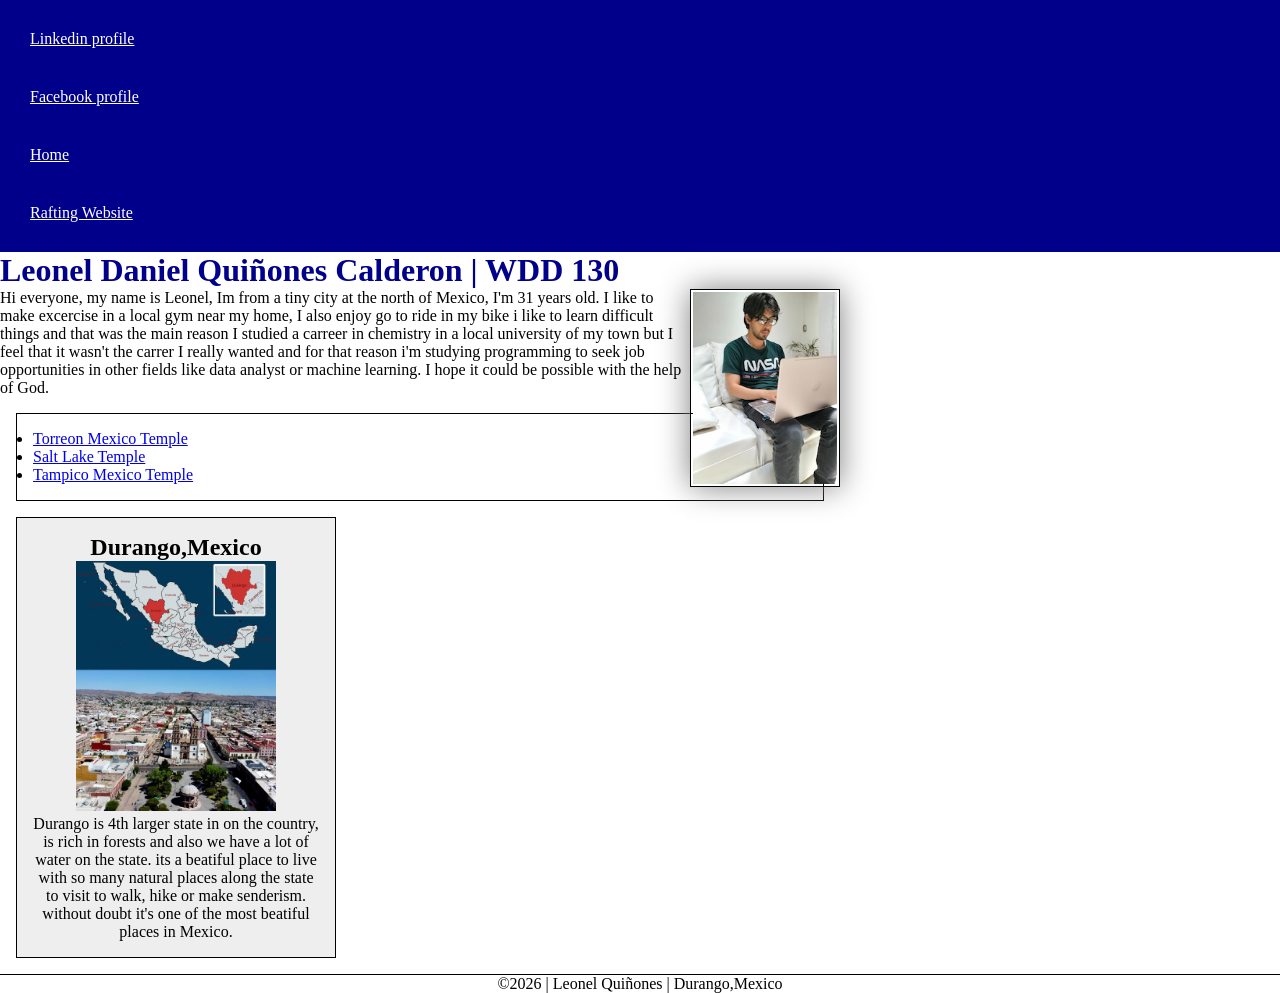
<file: index.html>
<!DOCTYPE html>
<html lang="en">

<head>

    <meta charset="UTF-8">
    <meta name="viewport" content="width=device-width, initial-scale=1.0">
    <title>Leonel Daniel Quiñones Calderon | WDD 130</title>
    <meta name="description" content="The purpose of this page is to show the progression im making in coding,
      specially in html language">
    <meta name="author" content="Leonel Quinones">

    <link rel="stylesheet" href="styles/styles.css">

</head>

<body>
    <header>
        <nav>
            <a href="https: //linkedin.com.">Linkedin profile</a>
            <a href="https://facebook.com.">Facebook profile</a>
            <a href="#">Home</a>
            <a href="wwr/">Rafting Website</a>
        </nav>
    </header>

    <main>
        <h1> Leonel Daniel Quiñones Calderon | WDD 130</h1>
        <img src="images/profile.png" alt="Leonel Daniel Quiñones Calderon" width="200">
        <p> Hi everyone, my name is Leonel, Im from a tiny city at the north of Mexico, I'm 31 years
            old. I like to make excercise in a local gym near my home, I also enjoy go to ride in my
            bike
            i like to learn difficult things and that was the main reason I studied a carreer in
            chemistry
            in a local university of my town but I feel that it wasn't the carrer I really wanted
            and for that reason i'm studying programming to seek job opportunities in other fields
            like
            data analyst or machine learning. I hope it could be possible with the help of God.

        </p>
        <ul class="box">
            <li><a href="https://www.churchofjesuschrist.org/temples/details/torreon-mexico-temple?lang=spa"
                  target="_blank">Torreon Mexico Temple</a></li>
            <li><a href="https://www.churchofjesuschrist.org/temples/details/salt-lake-temple?lang=spa"
                  target="_blank">Salt Lake Temple</a></li>
            <li><a href="https://www.churchofjesuschrist.org/temples/details/tampico-mexico-temple?lang=spa"
                  target="_blank">Tampico Mexico Temple</a></li>

        </ul>
    </main>

    <aside class="box">
        <h2>Durango,Mexico</h2>
        <img src="images/durango_on_the_map.jpg" alt="Where is located Durango on Mexico map">
        <p>Durango is 4th larger state in on the country, is rich in forests and also we
            have a lot of water on the state. its a beatiful place to live with so many
            natural places along the state to visit to walk, hike or make senderism. without
            doubt it's one of the most beatiful places in Mexico.
        </p>
    </aside>

    <footer>
        <p>©2026 | Leonel Quiñones | Durango,Mexico</p>

    </footer>

</body>

</html>
</file>
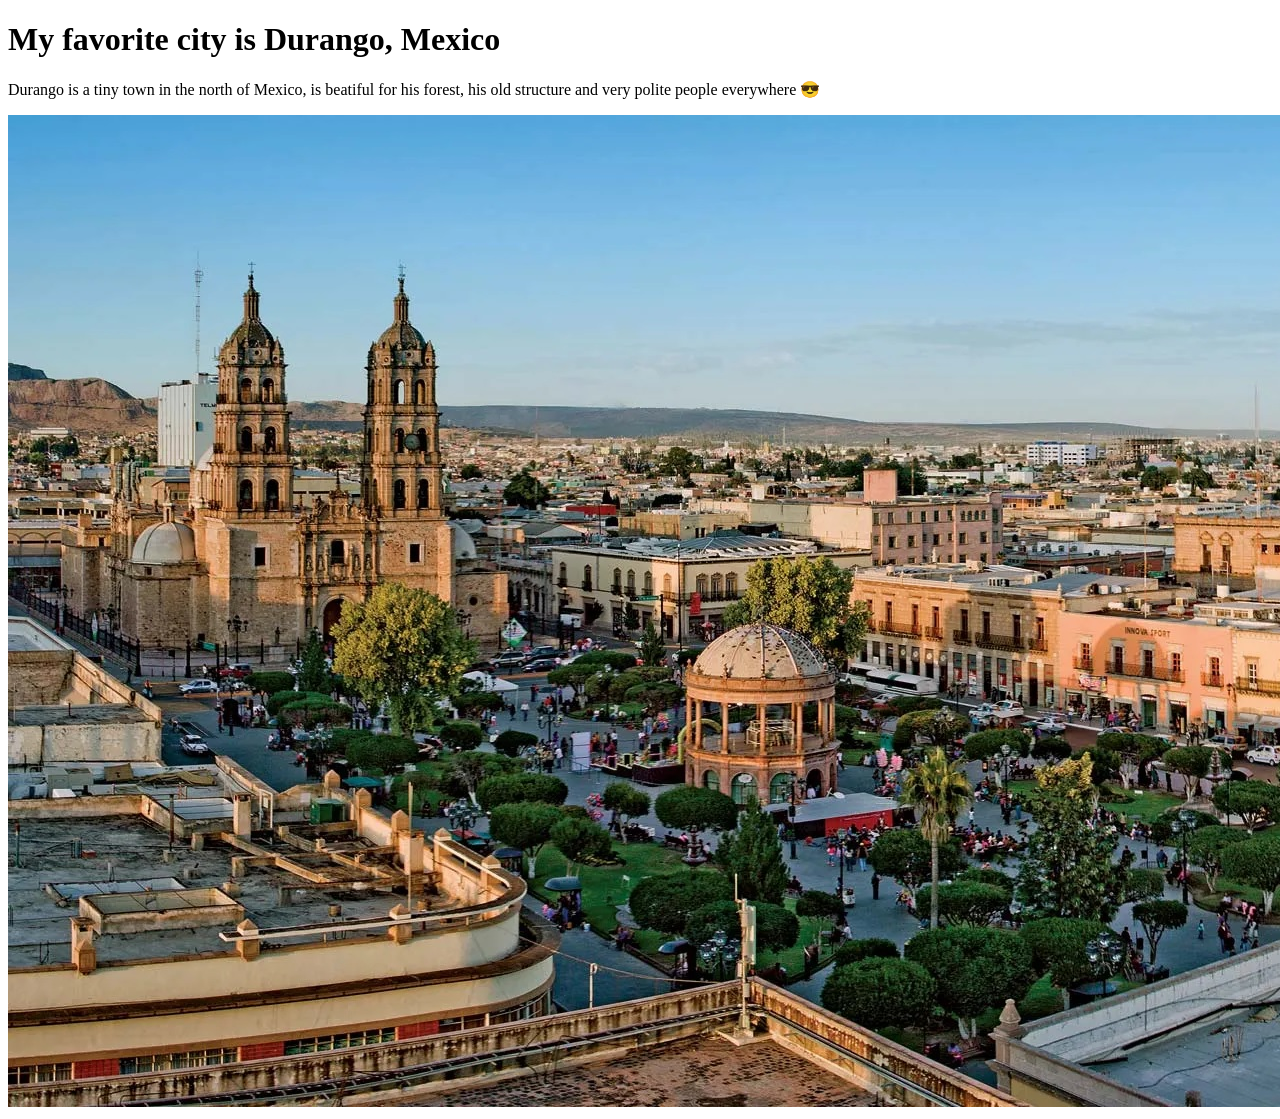
<file: week01/favorite-city.html>
<!DOCTYPE html>
<html>
<head>
    <title>My favorite city</title>
</head>
<body>
    <h1>My favorite city is Durango, Mexico</h1>
    <p>Durango is a tiny town in the north of Mexico, is beatiful
        for his forest, his old structure and very polite people everywhere 😎</p>
   <img src="images/Durango.jpg" alt="Center of Durango city"> 
</body>
</html>
</file>
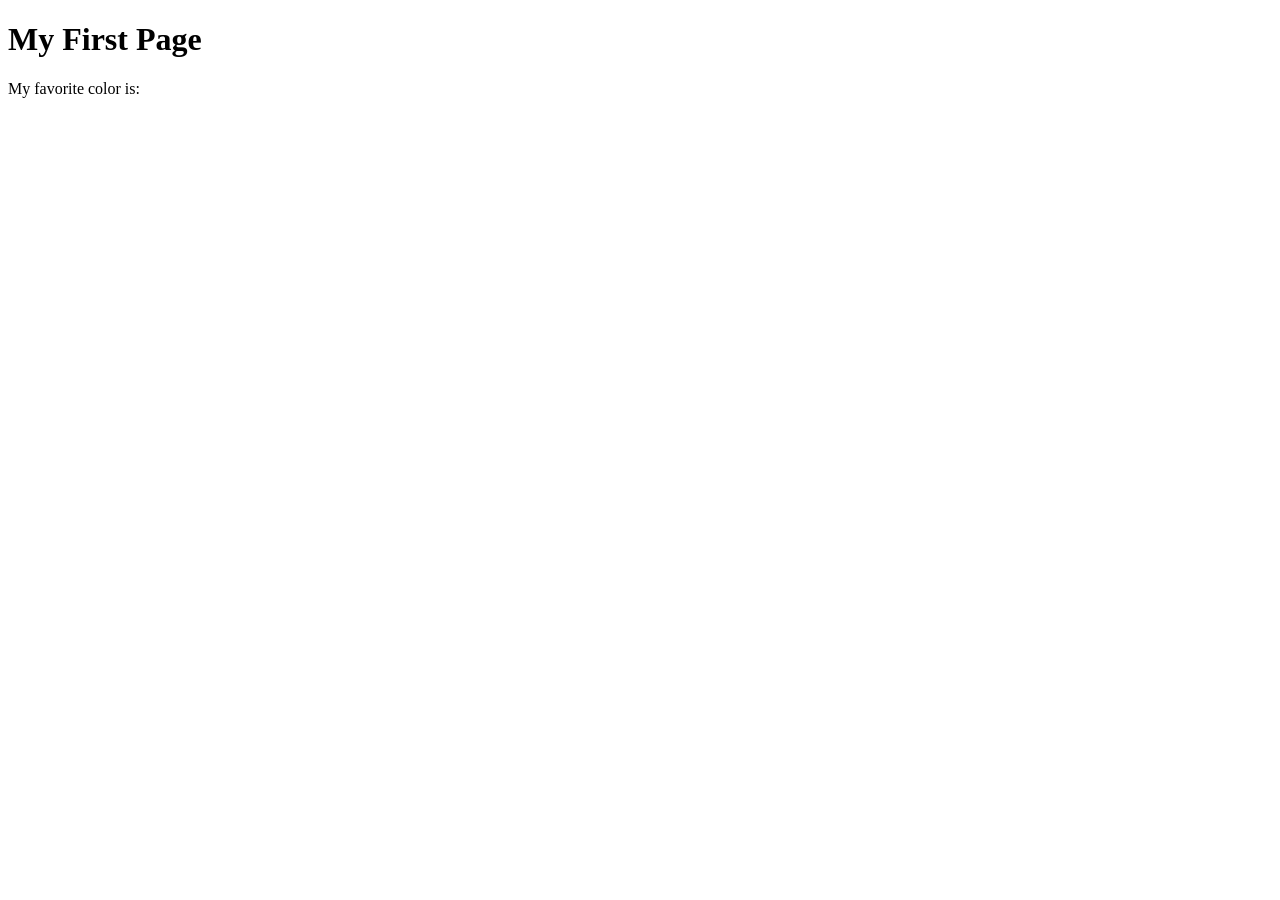
<file: week01/first-page.html>
<!DOCTYPE html>
<html lang="en">
<head>
    <meta charset="UTF-8">
    <meta name="viewport" content="width=device-width, initial-scale=1.0">
    <title>My First Page</title>
</head>
<body>
    <h1>My First Page</h1>
    <p>My favorite color is: </p>
</body>
</html>
</file>
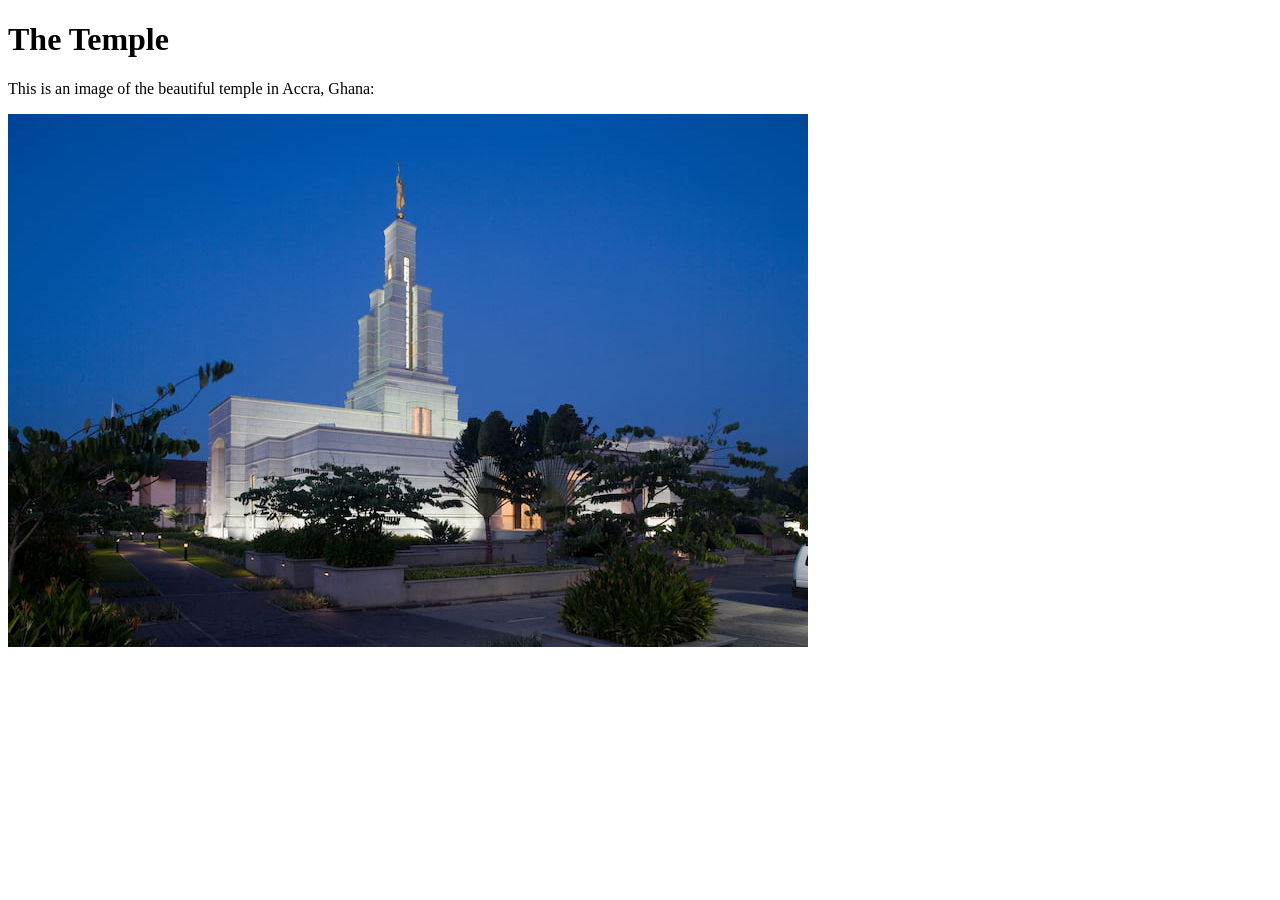
<file: week01/images-solution.html>
<!DOCTYPE html>
<html lang="en">
<head>
    <meta charset="UTF-8">
    <meta name="viewport" content="width=device-width, initial-scale=1.0">
    <title>Temple Image</title>
</head>
<body>
    <h1>The Temple</h1>
    <p>This is an image of the beautiful temple in Accra, Ghana:</p>
    <img src="images/temple-small.jpg" alt="The Accra Ghana Temple">
    
</body>
</html>
</file>
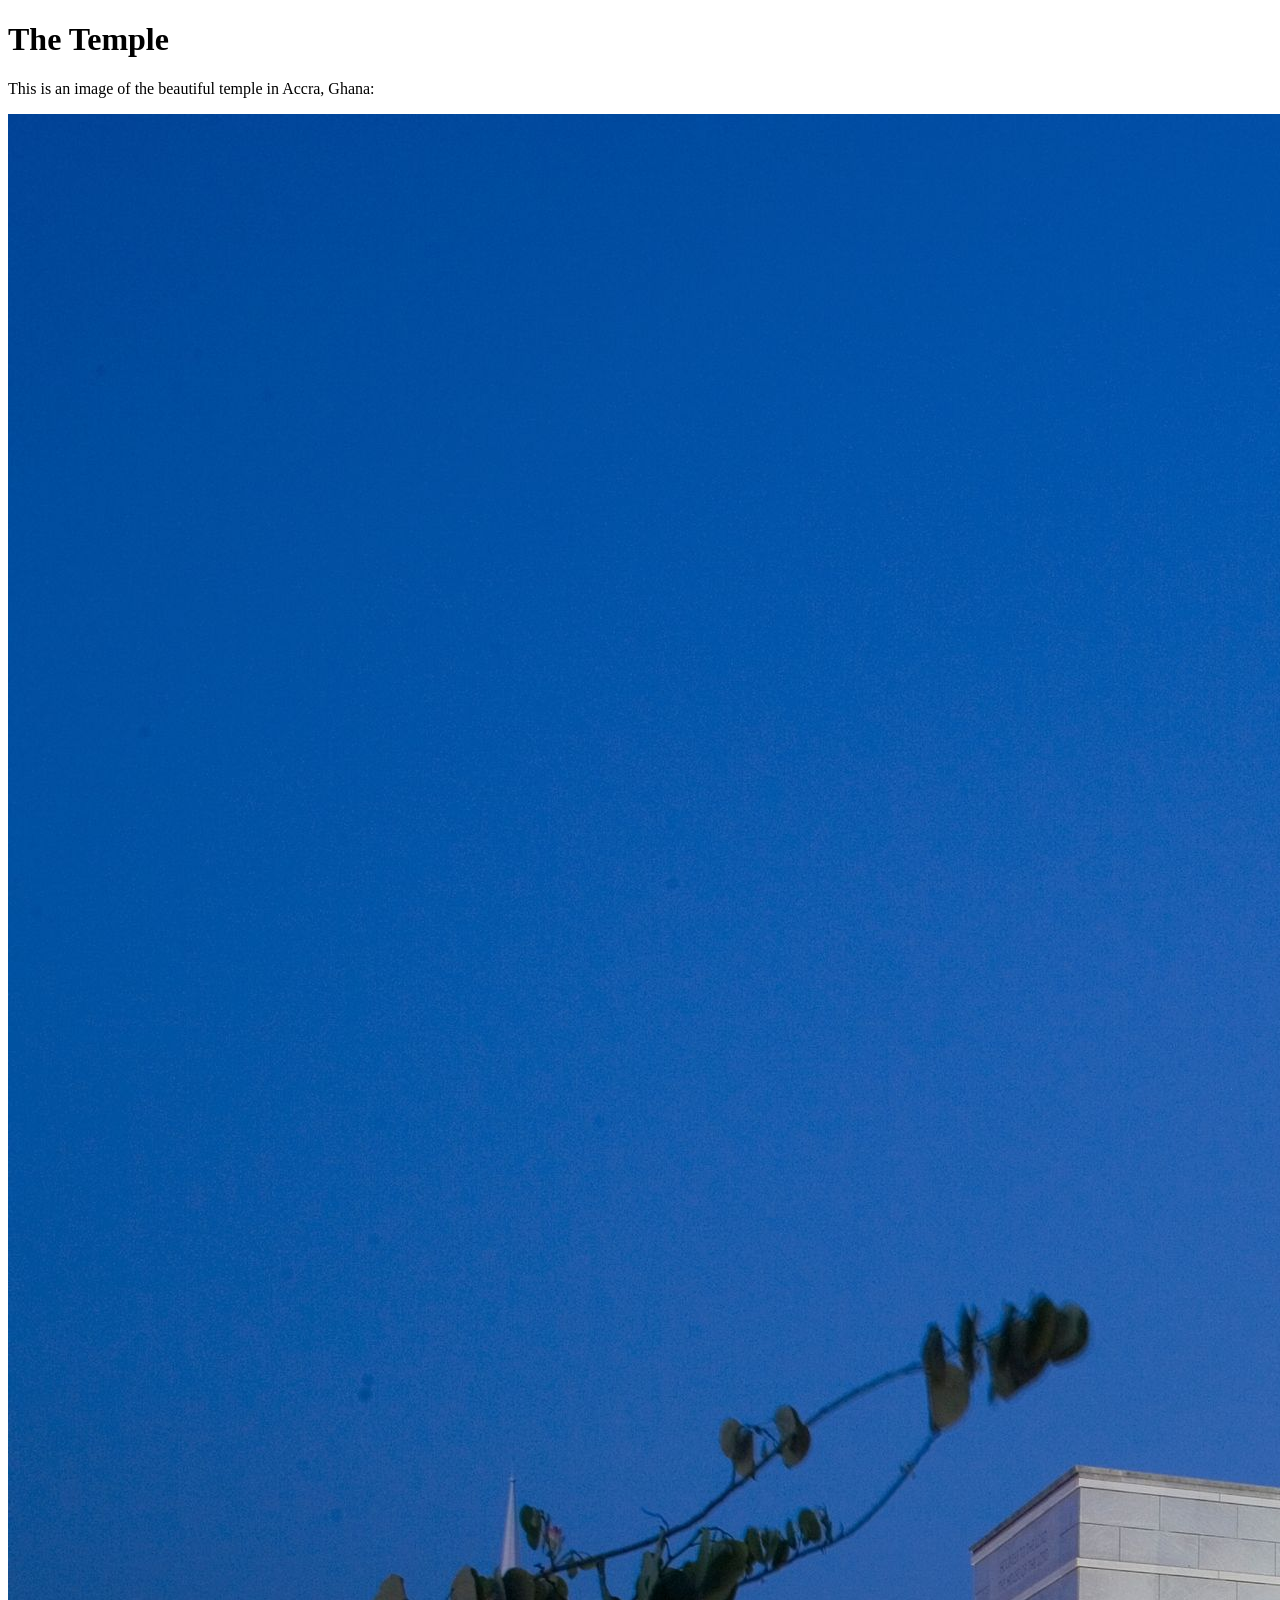
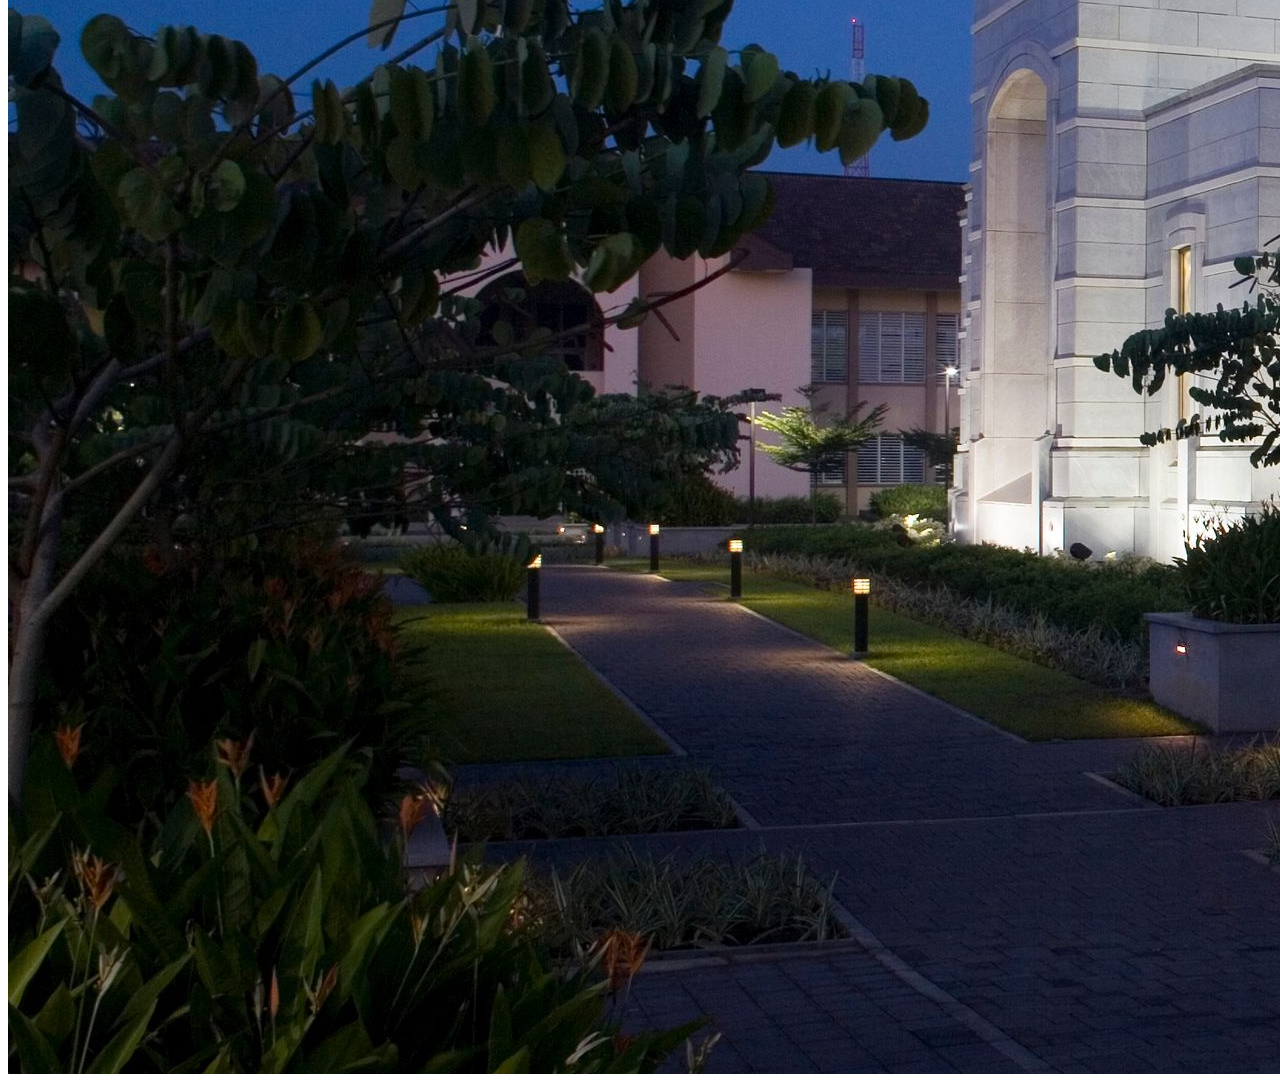
<file: week01/images.html>
<!DOCTYPE html>
<html lang="en">
<head>
    <meta charset="UTF-8">
    <meta name="viewport" content="width=device-width, initial-scale=1.0">
    <title>Temple Image</title>
</head>
<body>
    <h1>The Temple</h1>
    <p>This is an image of the beautiful temple in Accra, Ghana:</p>
    <img src="images/temple-large.jpeg" alt="The Accra Ghana Temple">
    
</body>
</html>
</file>
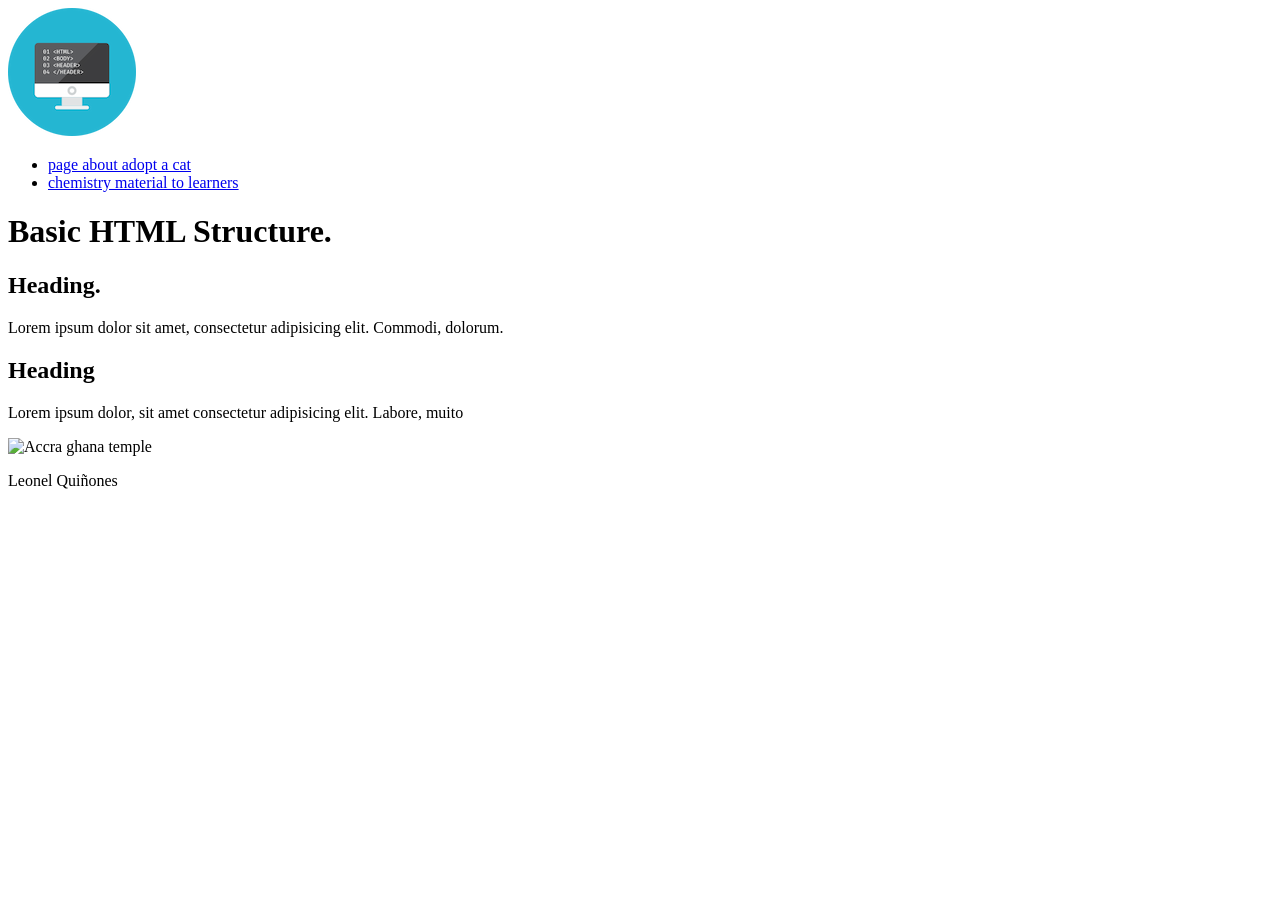
<file: week02/basic-layout.html>
<!DOCTYPE html>
<html lang="en-US">
<head>
    <meta charset="UTF-8">
    <meta name="viewport" content="width=device-width, initial-scale=1.0">
    <title>Basic HTML Structure</title>
    <meta name="description" content="A basic HTML structure example using semantic HTML elements">
    <meta name="author" content="Leonel Quiñones">
</head>
<body>
    <header>
        <img src="images/basic-logo-opt.png" alt="A computer logo with code in it">
    </header>
    <nav>
        <ul>
            <li><a href="https://ticamx.com/">page about adopt a cat</a></li>
            <li><a href="https://chemcollective.org/">chemistry material to learners</a></li>
        </ul>
    </nav>
    <main>
        <h1>Basic HTML Structure.</h1>
        <section>
            <h2>Heading.</h2>
            <p>Lorem ipsum dolor sit amet, consectetur adipisicing elit. Commodi, dolorum.</p>
        </section>
        <section>
            <h2>Heading</h2>
            <p>Lorem ipsum dolor, sit amet consectetur adipisicing elit. Labore, muito</p>
        </section>
    </main>
    <aside>
        <img src"https://www.churchofjesuschrist.org/temples/photo-gallery?lang=spa" alt="Accra ghana temple" width="200">
    </aside>
    <footer>
        <p>Leonel Quiñones</p> 
    </footer>
</body>
</html>
</file>
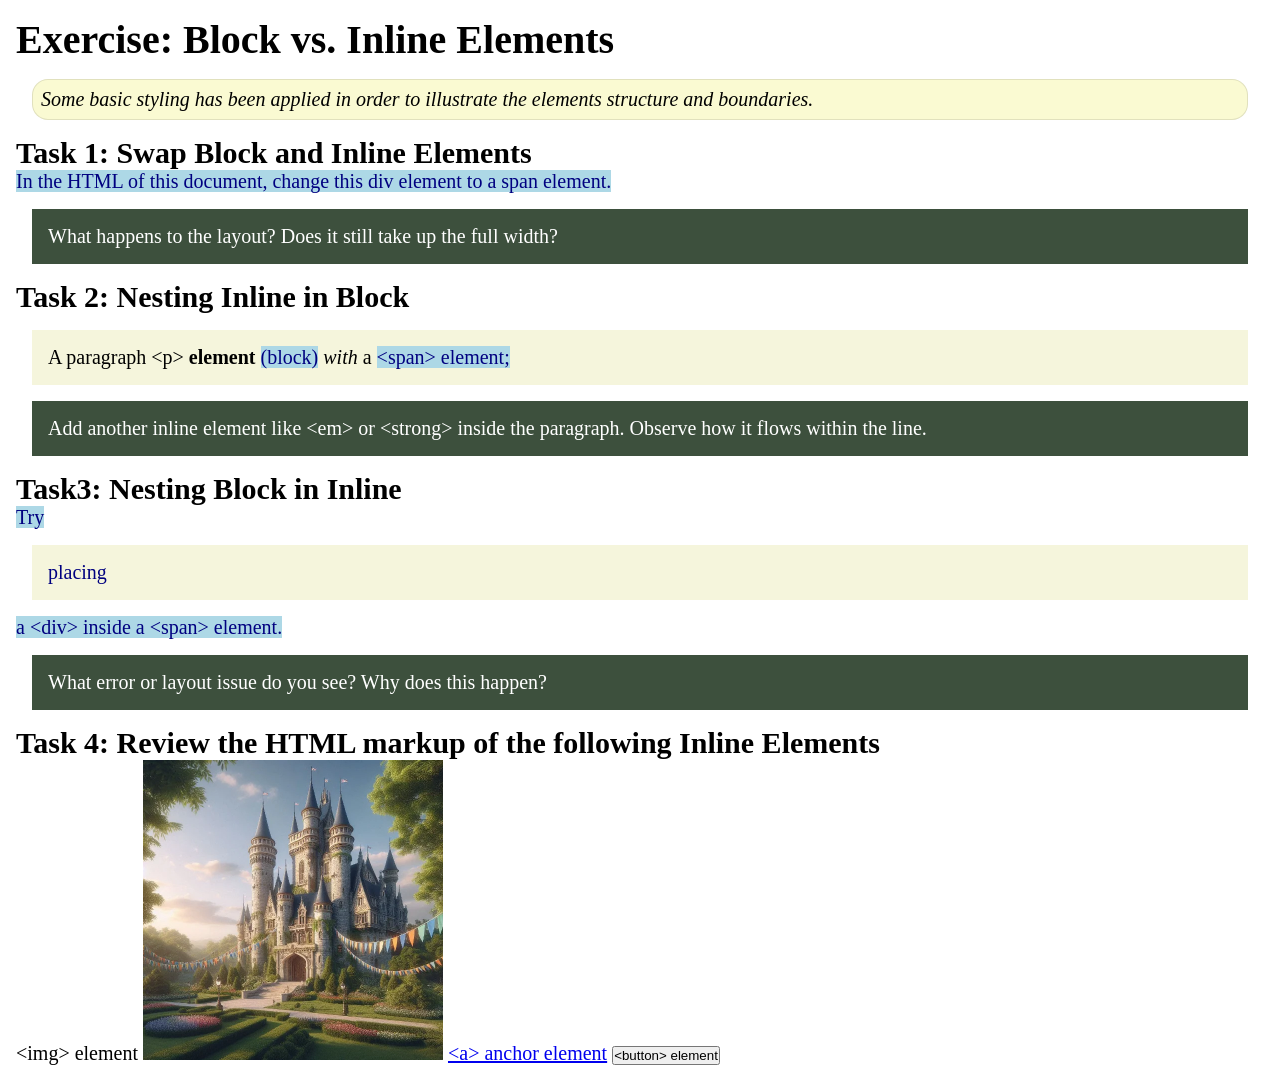
<file: week02/block-vs-inline.html>
<!DOCTYPE html>
<html lang="en">

<head>
    <meta charset="UTF-8">
    <meta name="viewport" content="width=device-width, initial-scale=1.0">
    <title>Exercise: Block vs. Inline Elements</title>
    <link rel="stylesheet" href="styles/block-vs-inline.css">
</head>

<body>
    <main>
        <h1>Exercise: Block vs. Inline Elements</h1>
        <p class="note">Some basic styling has been applied in order to illustrate the elements structure and
            boundaries.</p>

        <h2>Task 1: Swap Block and Inline Elements</h2>
        <span>In the HTML of this document, change this div element to a span element.</span>

        <p class="question">What happens to the layout? Does it still take up the full width?</p>

        <h2>Task 2: Nesting Inline in Block</h2>
        <p>A paragraph &lt;p&gt; <strong>element</strong> <span>(block)</span> <em>with</em> a <span>&lt;span&gt; element;</p>
        <p class="question">Add another inline element like &lt;em&gt; or &lt;strong&gt; inside the paragraph. Observe
            how it flows within the line.</p>

        <h2>Task3: Nesting Block in Inline</h2>
        <span>Try <div>placing</div> a &lt;div&gt; inside a &lt;span&gt; element.</span>
            <p class="question">What error or layout issue do you see? Why does this happen?</p>


            <h2>Task 4: Review the HTML markup of the following Inline Elements</h2>
        &lt;img&gt; element
        <img src="images/castle.webp" alt="placeholder image (images are inline)" width="300" height="300">
        <a href="https://churchofjesuschrist.org">&lt;a&gt; anchor element</a>
        <button type="button">&lt;button&gt; element</button>
    </main>
</body>

</html>
</file>
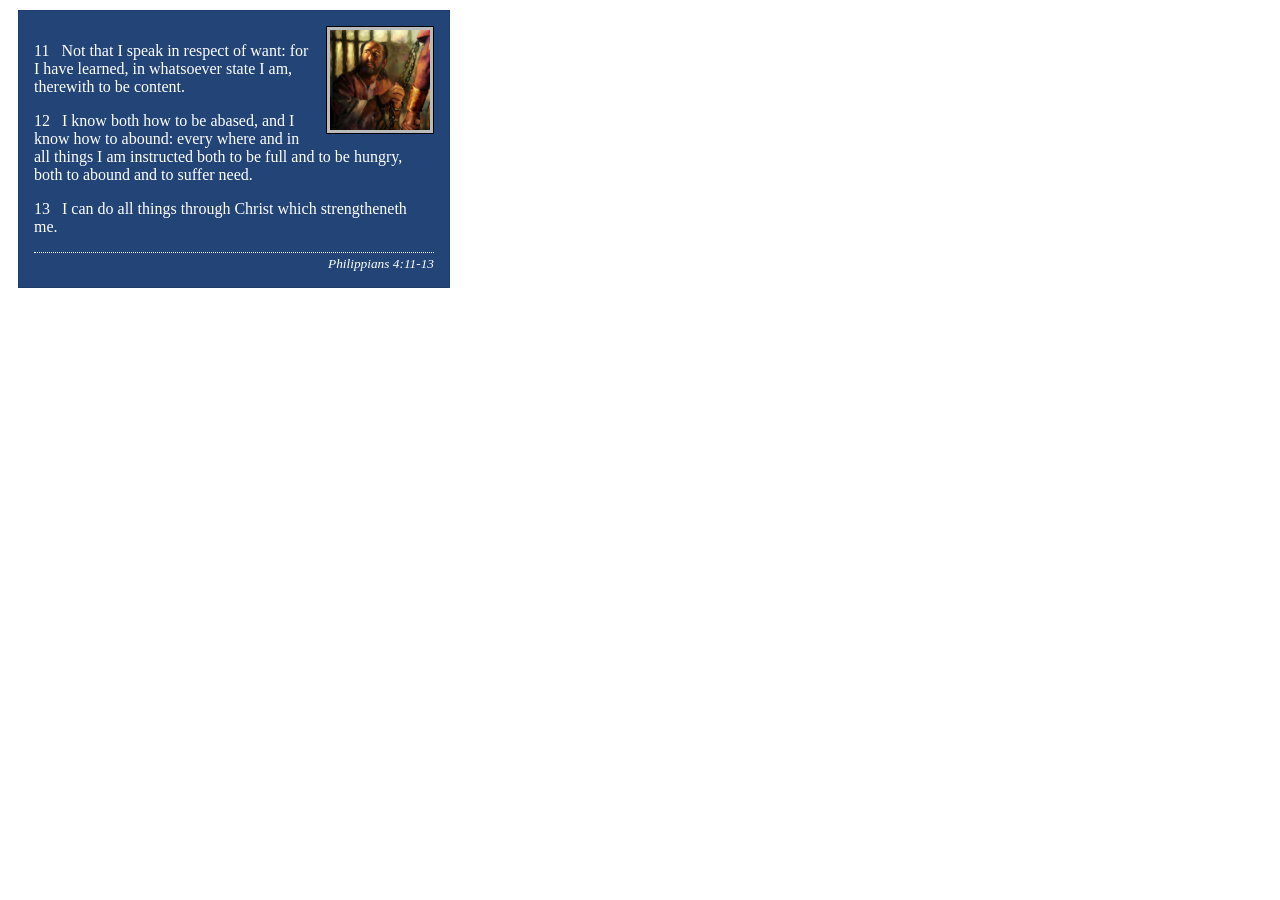
<file: week02/box-model-solution.html>
<!DOCTYPE html>
<html lang="en">
<head>
    <meta charset="UTF-8">
    <meta name="viewport" content="width=device-width, initial-scale=1.0">
    <title>Box Model Activity</title>
    <link rel="stylesheet" href="styles/box-model-solution.css">
</head>
<body>
    <main>
        <div class="callout">
            <img src="images/apostle-paul-imprisoned.webp" alt="Paul the Apostle - Imprisoned in Rome" width="200" height="200">
            <blockquote>
                <p>11 &nbsp; Not that I speak in respect of want: for I have learned, in whatsoever state I am, therewith to be content.</p>
                <p>12 &nbsp; I know both how to be abased, and I know how to abound: every where and in all things I am instructed both to be full and to be hungry, both to abound and to suffer need.</p>
                <p>13 &nbsp; I can do all things through Christ which strengtheneth me.</p>
            </blockquote>
            <cite>Philippians 4:11-13</cite>
        </div>
    </main>
</body>
</html>
</file>
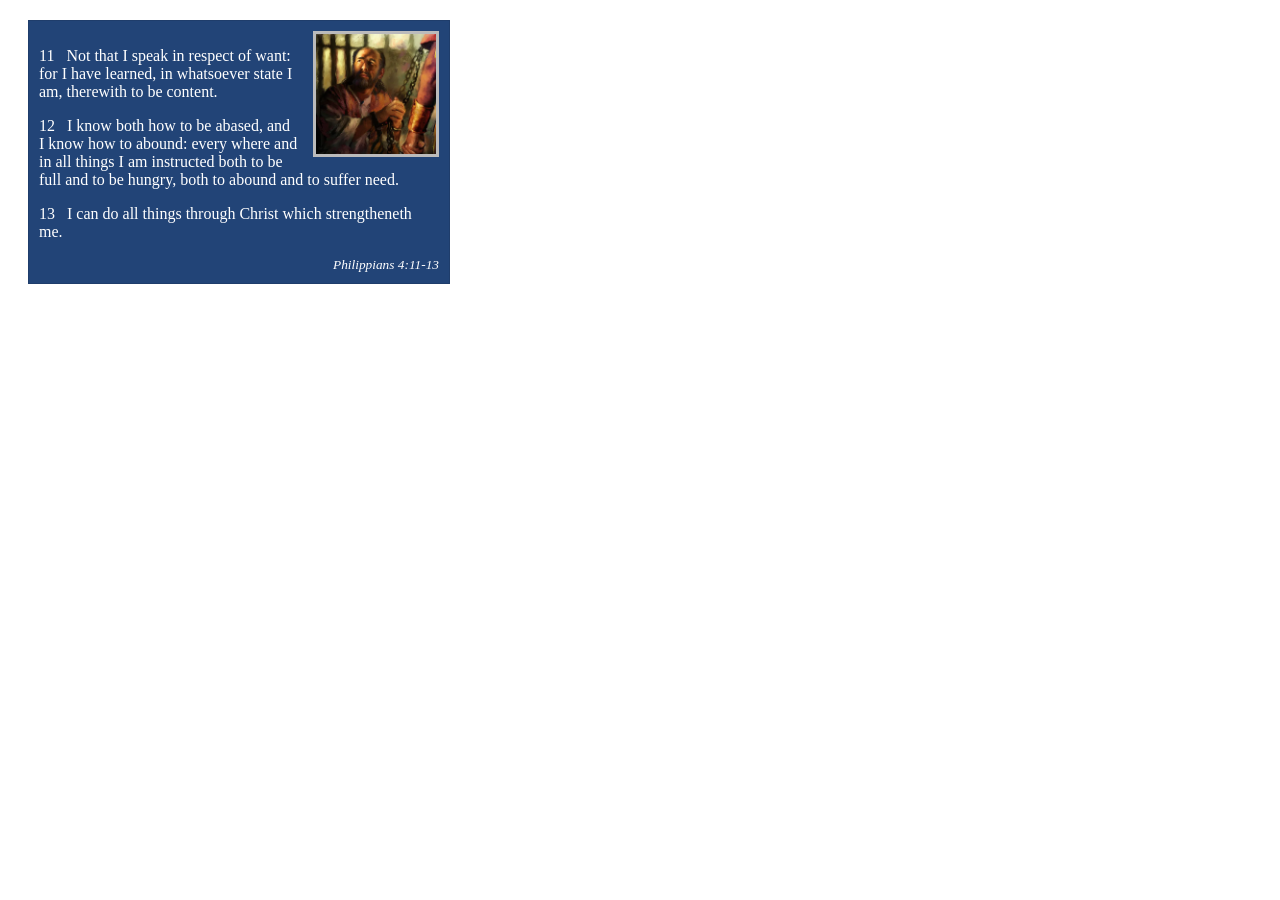
<file: week02/box-model.html>
<!DOCTYPE html>
<html lang="en">
<head>
    <link rel="stylesheet" href="styles/box-model.css"
    <meta charset="UTF-8">
    <meta name="viewport" content="width=device-width, initial-scale=1.0">
    <title>Box Model Activity</title>
</head>
<body>
    <main>
        <div class="callout">
            <img src="images/apostle-paul-imprisoned.webp" alt="Paul the Apostle - Imprisoned in Rome" width="200" height="200">
            <blockquote>
                <p>11 &nbsp; Not that I speak in respect of want: for I have learned, in whatsoever state I am, therewith to be content.</p>
                <p>12 &nbsp; I know both how to be abased, and I know how to abound: every where and in all things I am instructed both to be full and to be hungry, both to abound and to suffer need.</p>
                <p>13 &nbsp; I can do all things through Christ which strengtheneth me.</p>
            </blockquote>
            <cite>Philippians 4:11-13</cite>
        </div>
    </main>
</body>
</html>
</file>
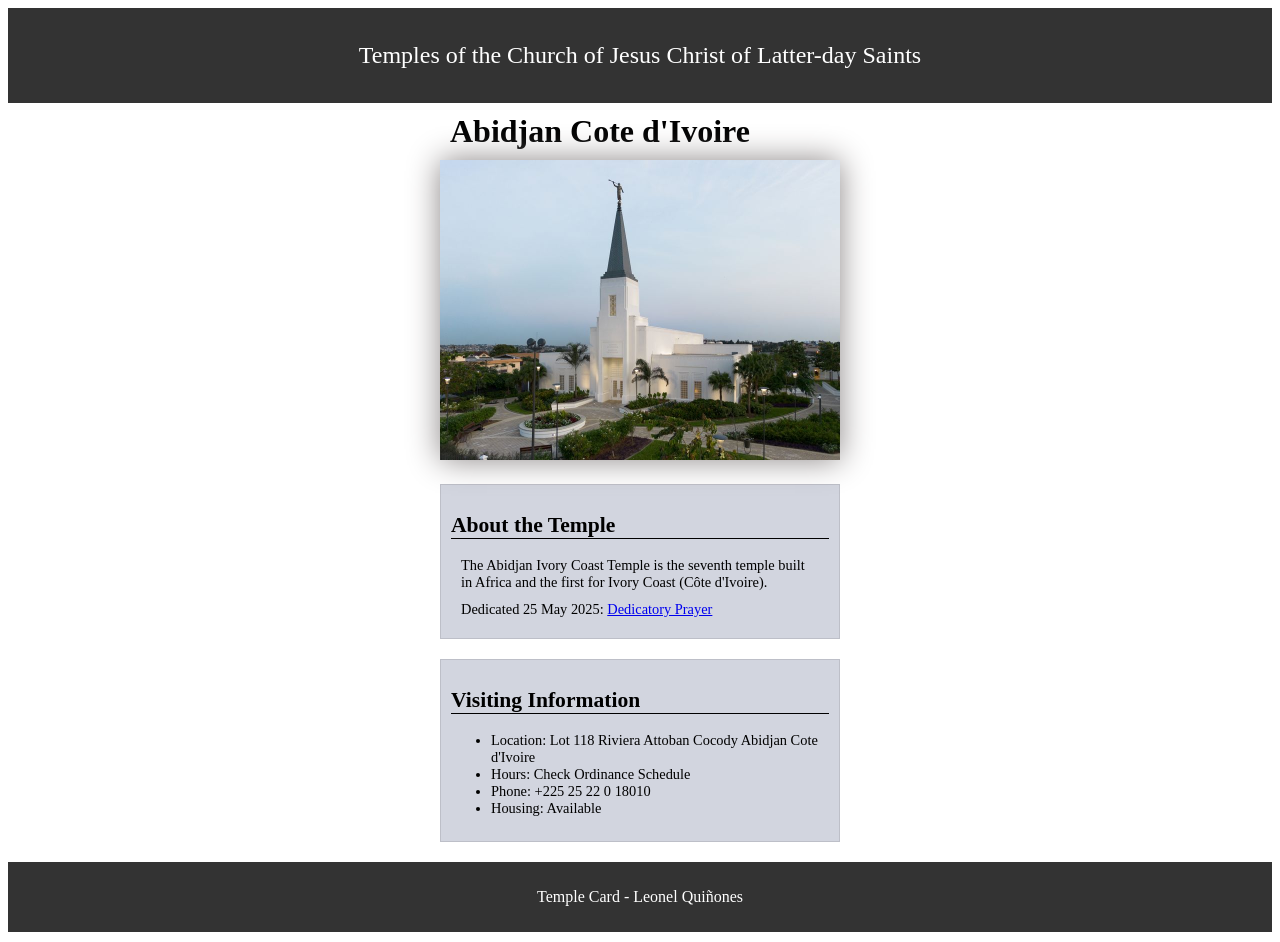
<file: week02/temple.html>
<!DOCTYPE html>
<html lang="en">

<head>
    <meta charset="UTF-8">
    <meta name="viewport" content="width=device-width, initial-scale=1.0">
    <title>Temple Card - Abidjan Cote d'Ivoire</title>
    <link rel="stylesheet" href="styles/temple.css">
</head>

<body>
    <header>
        <p>Temples of the Church of Jesus Christ of Latter-day Saints</p>
    </header>
    <main>
        <h1>Abidjan Cote d'Ivoire</h1>
        <picture>
            <img src="images/abidjan-ivory-coast.jpeg" alt="Abidjan Cote d'Ivoire Temple">
        </picture>
        <section>
            <h2>About the Temple</h2>
            <p>The Abidjan Ivory Coast Temple is the seventh temple built in Africa and the first for Ivory Coast (Côte
                d'Ivoire).</p>
            <p>Dedicated 25 May 2025: <a
                    href="https://www.churchofjesuschrist.org/temples/dedicatory-prayer/abidjan-ivory-coast-temple/2025-05-25?lang=eng"
                    target="_blank" rel="noopener noreferrer">Dedicatory Prayer</a></p>
        </section>
        <section>
            <h2>Visiting Information</h2>
            <ul>
                <li>Location: Lot 118 Riviera Attoban Cocody Abidjan Cote d'Ivoire</li>
                <li>Hours: Check Ordinance Schedule</li>
                <li>Phone: +225 25 22 0 18010</li>
                <li>Housing: Available</li>
            </ul>
        </section>
    </main>
    <footer>
        <p>Temple Card - Leonel Quiñones</p>
    </footer>
</body>

</html>
</file>
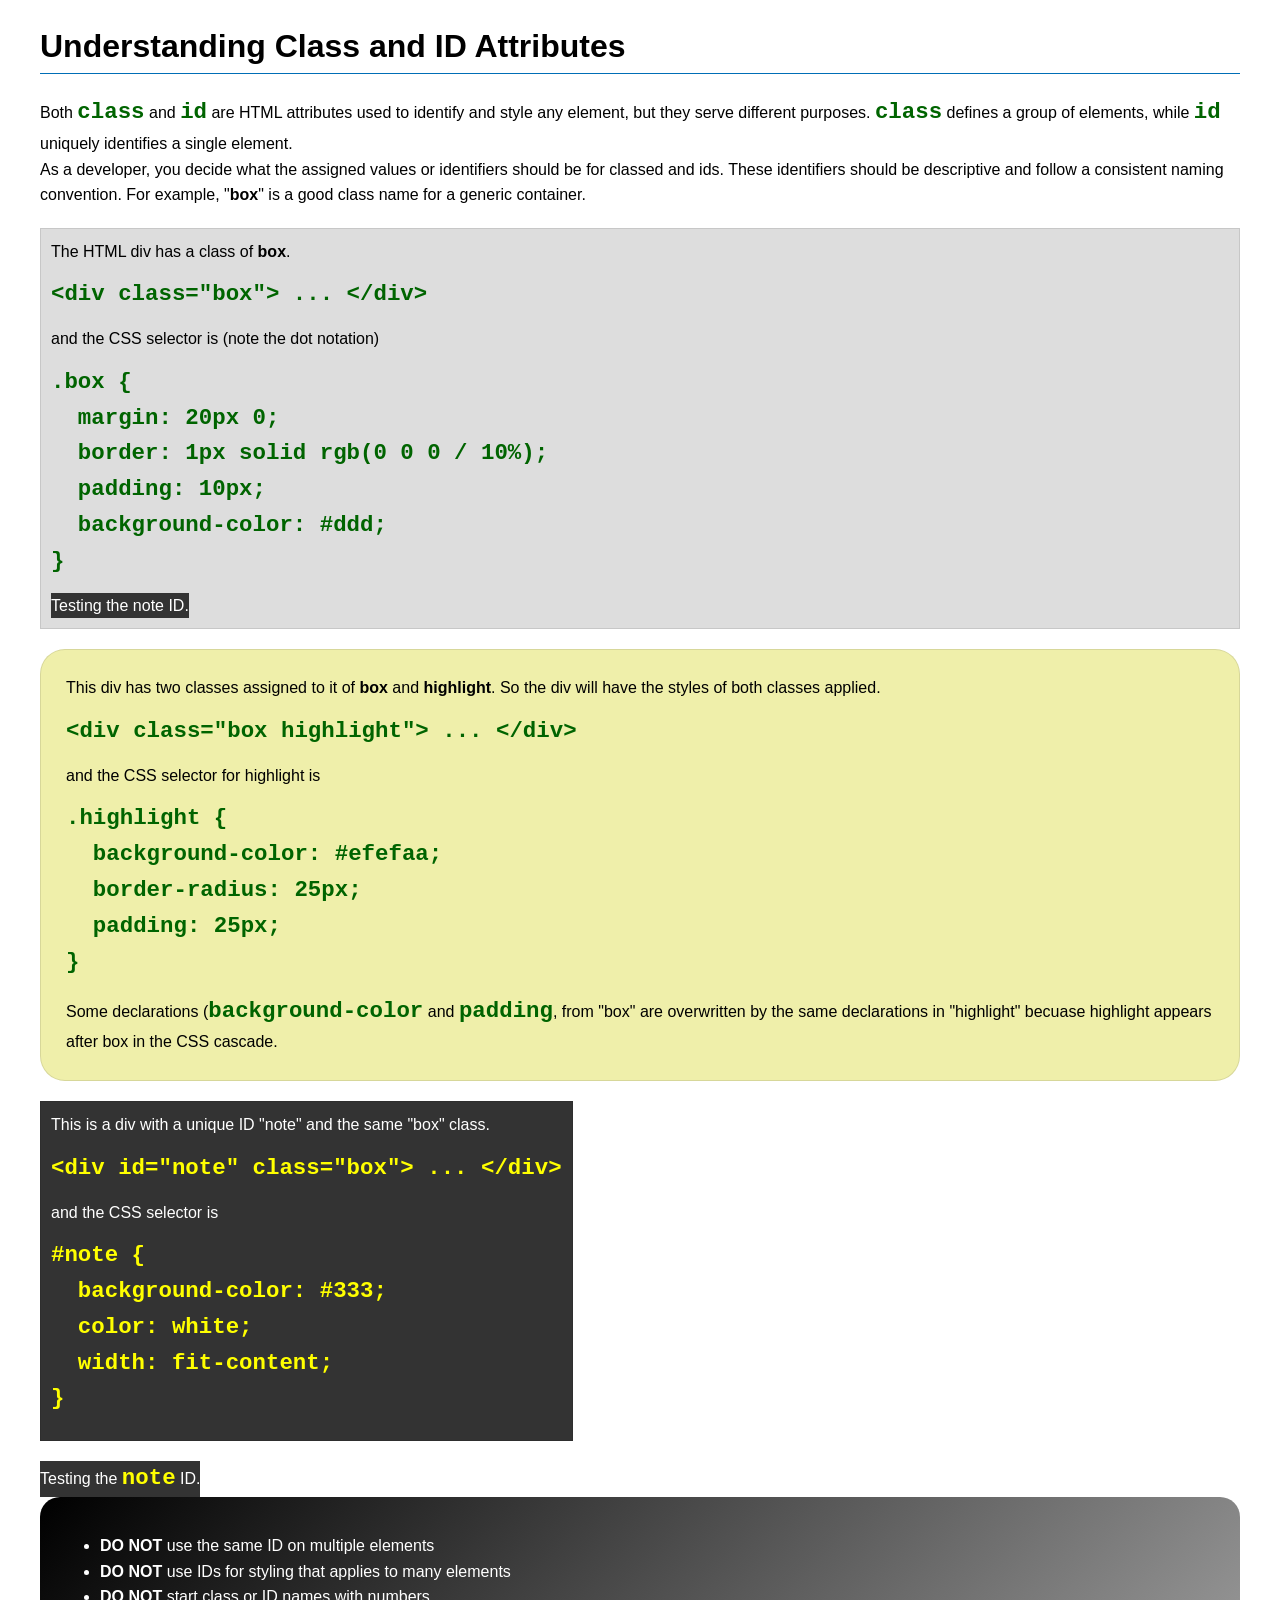
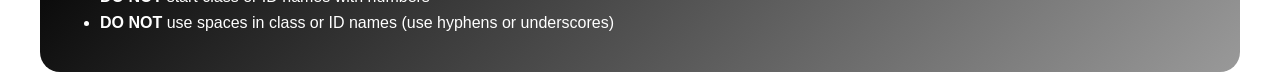
<file: week03/class-and-id.html>
<!DOCTYPE html>
<html lang="en">

<head>
    <meta charset="UTF-8">
    <meta name="viewport" content="width=device-width, initial-scale=1.0">
    <title>Class vs ID Attributes</title>
    <link rel="stylesheet" href="styles/class-and-id.css">
</head>

<body>
    <h1>Understanding Class and ID Attributes</h1>
    <p>Both <code>class</code> and <code>id</code> are HTML attributes used to identify and style
        any element, but they
        serve different purposes. <code>class</code> defines a group of elements, while
        <code>id</code> uniquely
        identifies a single element.
    </p>
    <p>As a developer, you decide what the assigned values or identifiers should be for classed and
        ids. These
        identifiers should be
        descriptive and follow a consistent naming convention. For example, "<strong>box</strong>"
        is a good class name
        for a generic container.</p>
    <div class="box">
        <p>The HTML div has a class of <strong>box</strong>.</p>
        <pre><code class="html">&lt;div class="box"&gt; ... &lt;/div&gt;</code></pre>
        and the CSS selector is (note the dot notation)
        <pre><code class="css">.box {
  margin: 20px 0;
  border: 1px solid rgb(0 0 0 / 10%);
  padding: 10px;
  background-color: #ddd; 
}</code></pre>
        <div id="note">
            <p>Testing the note ID.</p>
        </div>
    </div>

    <div class="box highlight">
        <p>This div has two classes assigned to it of <strong>box</strong> and
            <strong>highlight</strong>. So the div
            will have the styles of both classes applied.
        </p>
        <pre><code class="html">&lt;div class="box highlight"&gt; ... &lt;/div&gt;</code></pre>
        and the CSS selector for highlight is
        <pre><code class="css">.highlight {
  background-color: #efefaa;
  border-radius: 25px;
  padding: 25px;
}</code></pre>
        <p>Some declarations (<code>background-color</code> and <code>padding</code>, from "box" are
            overwritten by the same declarations in "highlight" becuase highlight appears after box
            in the CSS cascade.</p>
    </div>

    <div id="note" class="box">
        <p>This is a div with a unique ID "note" and the same "box" class.</p>
        <pre><code class="html">&lt;div id="note" class="box"&gt; ... &lt;/div&gt;</code></pre>
        and the CSS selector is
        <pre><code class="css">#note {
  background-color: #333;
  color: white;
  width: fit-content;
}</code></pre>
    </div>

    <div id="note">
        <p>Testing the <code>note</code> ID.</p>
    </div>

    <section id="best-practice">
        <ul>
            <li><strong>DO NOT</strong> use the same ID on multiple elements</li>
            <li><strong>DO NOT</strong> use IDs for styling that applies to many elements</li>
            <li><strong>DO NOT</strong> start class or ID names with numbers</li>
            <li><strong>DO NOT</strong> use spaces in class or ID names (use hyphens or underscores)
            </li>
        </ul>
    </section>


</body>

</html>
</file>
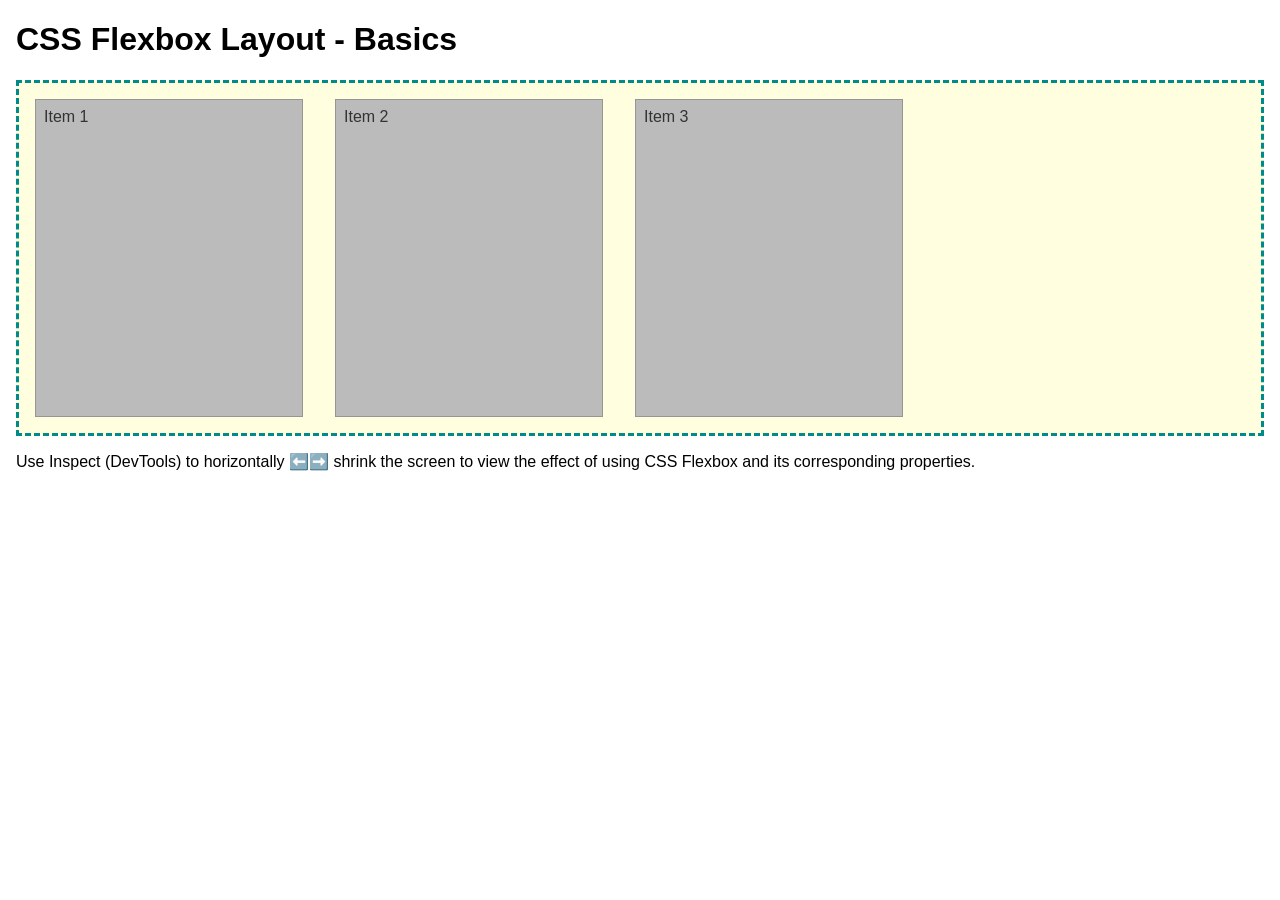
<file: week04/flexbox-layout.html>
<!DOCTYPE html>
<html lang="en">
<head>
    <meta charset="UTF-8">
    <meta name="viewport" content="width=device-width, initial-scale=1.0">
    <title>CSS Flexbox Layout - Basics</title>
    <link rel="stylesheet" href="styles/flexbox.css">
</head>
<body>
    <main>
        <h1>CSS Flexbox Layout - Basics</h1>
        <div class="flex-container">
            <div class="flex-item item1">Item 1</div>
            <div class="flex-item item2">Item 2</div>
            <div class="flex-item item3">Item 3</div>
        </div>
        <p>Use Inspect (DevTools) to horizontally ⬅️➡️ shrink the screen to view the effect of using CSS Flexbox and its corresponding properties.</p>
    </main>
</body>
</html>
</file>
<file: styles/styles.css>
* {
    margin: 0px;
    padding: 0px;
    box-sizing: border-box;
}

nav {
    background-color: darkblue;
    padding: 10px;
}

nav a {
    color: white;
    display: block;
    padding: 20px;
}

h1 {
    color: darkblue;
}

main img {
    float: right;
    width: 150px;
    height: auto;
    border: 1px solid black;
    padding: 2px;
    box-shadow: 0 0 30px gray;
}

main {
    max-width: 840px;
}

aside {
    position: relative;
    width: 20rem;
    margin: 1rem;
    border: 1px solid rgb(0 0 0 / 0.2);
    padding: 1rem;
    background-color: #eee;
    color: #333;
    text-align: center;
}

aside img {
    margin: 0px;
    width: 200px;
    height: auto;
}

p {
    padding: 0px;
}

footer {
    margin-top: 15px;
    border-top: 1px solid #000;
    text-align: center;
}

/* This is the division for a class selectors */
.box {
    margin: 1rem;
    border: 1px solid #000;
    padding: 1rem;
    background-color: green / 15%;
    color: #000;
}
</file>
<file: week02/styles/block-vs-inline.css>
* {
    margin: 0;
    padding: 0;
}

body {
    font-size: 20px;
    margin: 1rem;
}

p,
div {
    background-color: beige;
    margin: 1rem;
    padding: 1rem;
}

span {
    color: navy;
    background-color: lightblue;
}

code {
    margin: 0;
    padding: 0;
    color: green;
    font-size: 1.2rem;
}

.note {
    font-style: italic;
    background-color: lightgoldenrodyellow;
    border-radius: 1rem;
    border: 1px solid rgb(0 0 0 / 10%);
    margin: 1rem;
    padding: .5rem;
}

.question {
    background-color: #3d503d;
    color: #fff;
}
</file>
<file: week02/styles/box-model-solution.css>
.callout {
    max-width: 400px;
    margin: 10px;
    border: 1px solid rgba(0, 0, 0, .1);
    padding: 15px;
    background-color: #247;
    color: #fff;
}

.callout img {
    float: right;
    margin: 0 0 10px 15px;
    border: 1px solid #000;
    padding: 3px;
    background-color: #bbb;
    width: 100px;
    height: auto;

}

blockquote {
    margin: 0;
}

cite {
    display: block;
    border-top: 1px dotted #fff;
    padding-top: 3px;
    text-align: right;
    font-size: smaller;
}
</file>
<file: week02/styles/box-model.css>
.callout {
	max-width: 400px;
    margin: 20px;
    border: 1px solid rgb(0 0 0 / 0.1);
    padding: 10px;
    background-color: #247;
    color: #ffffff;   
}

.callout img {
	float: right;
    margin: 0 0 10px 15px;
    border: 1px solido #000;
    padding: 3px;
    background-color: #bbb;
    width: 120px;
    height: auto;
}

blockquote {
	margin: 0;
}

cite {
	display: block;
    border-top: 1 px dotted #fff;
    text-align: right;
    font-size: smaller;

}
</file>
<file: week02/styles/temple.css>
header, footer{
    background-color: #333;
    color: white;
    padding: 10px;
    text-align: center;
    font-size: 1.5rem;   
}

main {
    width: 400px;
    margin: 0 auto;
}

h1{
    margin: 10px;
}

h2{
    border-bottom: 1px solid rgb(0 0 0 /100%);
}

img{
    width: 100%;
    height: auto;
    box-shadow: 0 0 30px #8b8686;
}

section{
    margin: 20px 0;
    border: 1px solid rgb(0 0 0 / 10%);
    padding: 10px;
    background-color: rgb(210, 213, 223);
    font-size: 0.9rem;
}

section p {
    margin: 10px;
}

footer{
    font-size: 1rem;
    padding: 10px;
    margin-top: 20px;
    margin-bottom: 10px;
}
</file>
<file: week03/styles/class-and-id.css>
body {
    font-family: Arial, sans-serif;
    line-height: 1.6;
    margin: 0;
    padding: 0 40px;
}

h1 {
    border-bottom: 1px solid rgb(0 110 182);
    padding-bottom: 0;
}



p {
    margin: 0;
}

code {
    color: darkgreen;
    font-weight: 700;
    font-size: 1.4rem;
}

/* Class examples - can be reused */

.box {
    margin: 20px 0;
    border: 1px solid rgb(0 0 0 / 10%);
    padding: 10px;
    background-color: #ddd; /* this is shorthand for #dddddd */
}

.highlight {
    background-color: #efefaa;
    border-radius: 25px;
    padding: 25px;
}

/* ID examples - should be unique */

#note {
    background-color: #333;
    color: white;
    width: fit-content;
}

#note code {
    color: yellow;
}

#best-practice {
    background: linear-gradient(135deg, #000 0%, #999 100%);
    color: white;
    border-radius: 20px;
    padding: 20px
}
</file>
<file: week04/styles/flexbox.css>
body {
    font-family: Helvetica, Arial, sans-serif;
    margin: 1rem;
}

.flex-container {
    border: 3px dashed darkcyan;
    background-color: lightyellow;
    display: flex;
    flex-wrap: wrap;
}

.flex-item {
    width: 250px;
    margin: 1rem;
    border: 1px solid rgb(0 0 0 / 20%);
    padding: 0.5rem;
    background-color: #bbb;
    color: #333;
}

.item1 {
    min-height: 100px;
}

.item2 {
    min-height: 200px;
}

.item3 {
    min-height: 300px;
}
</file>
